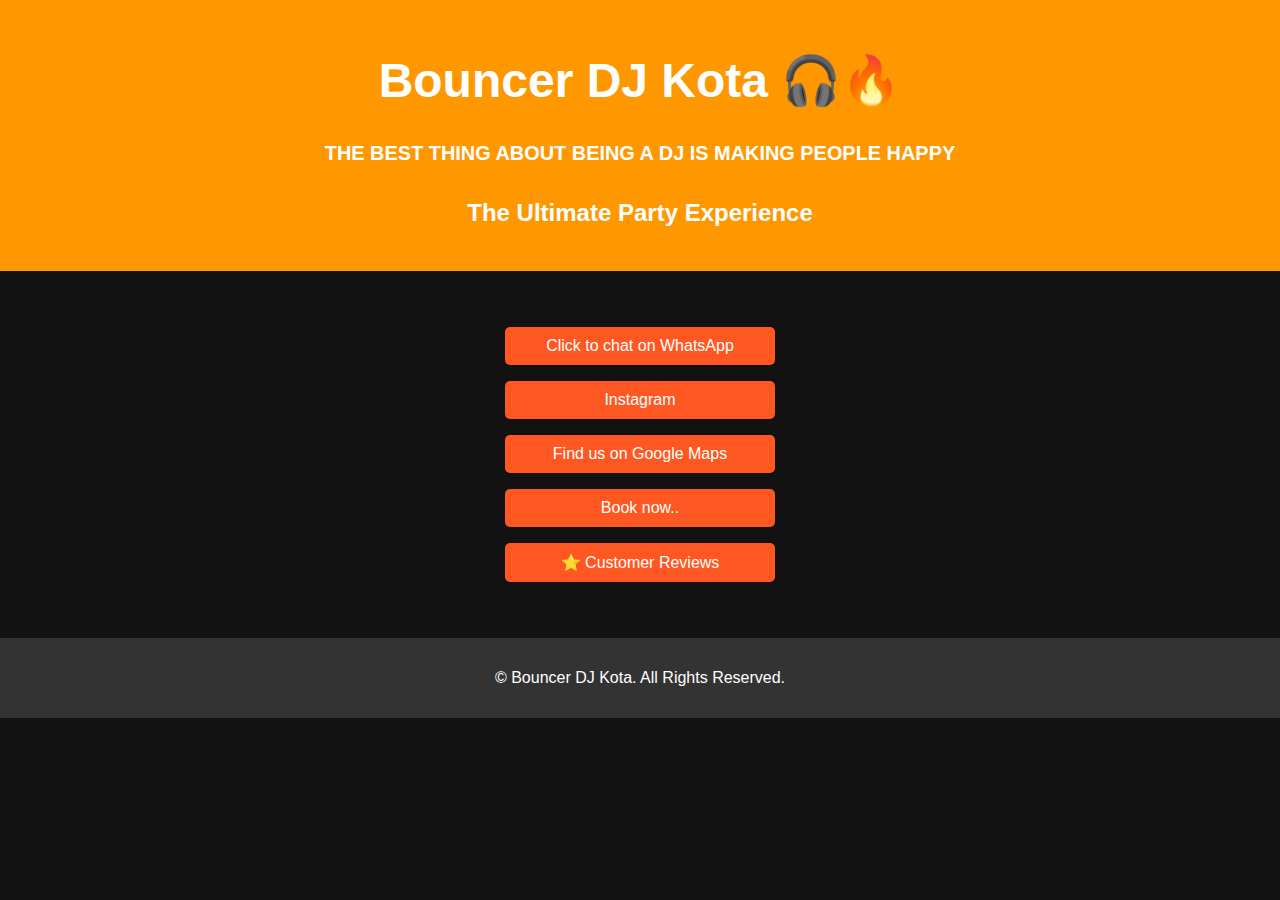
<file: index.html>
<!DOCTYPE html>
<html lang="en">
<head>
    <meta charset="UTF-8">

    <meta name="google-site-verification" content="ekIvsC_UuG0kdwf3aeCFhE_AZK1e61NbO3LbmCC7nfQ" />
    <title>Bouncer DJ Kota - Book Now</title>
    <link rel="stylesheet" href="index.css">
    
</head>
<body>
    <header>
        <h1>Bouncer DJ Kota 🎧🔥</h1>
        <h5>THE BEST THING ABOUT BEING A DJ IS MAKING PEOPLE HAPPY</h5>
        <p>The Ultimate Party Experience</p>
    </header>
    <main>
        <p><a href="https://wa.me/917340463221">Click to chat on WhatsApp</a></p>
        <p><a href="https://www.instagram.com/bouncer_dj73404/profilecard/?igsh=MWwxZTk2YjJtY3kzNQ==">Instagram</a></p>
        <p><a href="https://maps.app.goo.gl/DN3BEPnNEqirZgz4A">Find us on Google Maps</a></p>
        <p><a href="booknow.html">Book now..</a></p>
        <p><a href="reviews.html">⭐ Customer Reviews</a></p>
    </main>
    <footer>
        <p>&copy;  Bouncer DJ Kota. All Rights Reserved.</p>
    </footer>
</body>
</html>
</file>
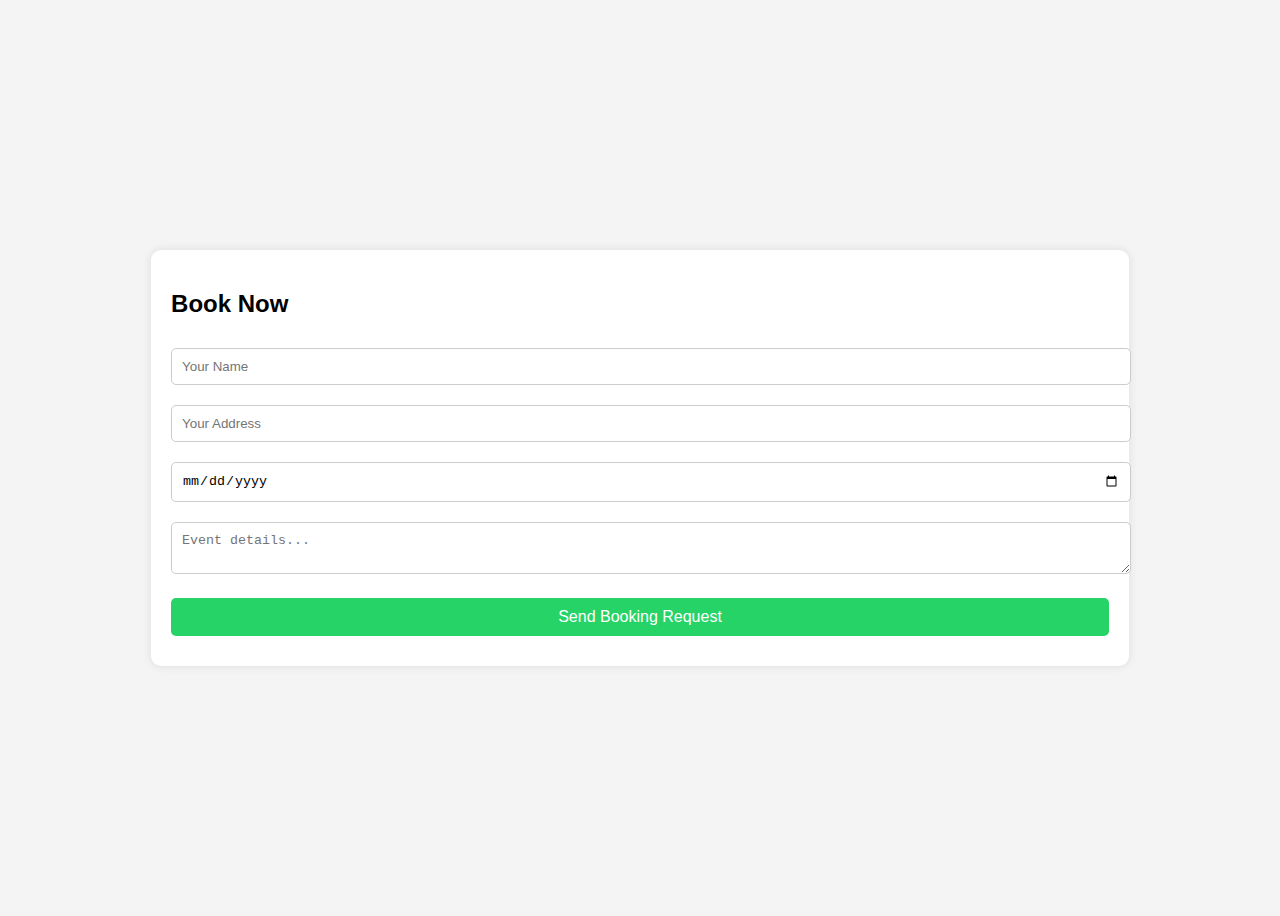
<file: booknow.html>
<!DOCTYPE html>
<html lang="en">
<head>
    <meta charset="UTF-8">
    <meta name="viewport" content="width=device-width, initial-scale=1.0">
    <title>DJ Booking</title>
    <link rel="stylesheet" href="booknow.css">
</head>
<body>
    <section class="booking">
        <h2>Book Now</h2>
        <form onsubmit="sendWhatsAppMessage(event)">
            <input type="text" id="name" placeholder="Your Name" required>
            <input type="text" id="address" placeholder="Your Address" required>
            <input type="date" id="event_date" required>
            <textarea id="message" placeholder="Event details..." required></textarea>
            <button type="submit">Send Booking Request</button>
        </form>
    </section>

    <script>
        function sendWhatsAppMessage(event) {
            event.preventDefault();
            
            let name = document.getElementById("name").value;
            let address = document.getElementById("address").value;
            let eventDate = document.getElementById("event_date").value;
            let message = document.getElementById("message").value;

            let whatsappNumber = "7340463221"; 
            let whatsappMessage = `Hello, I want to book a DJ.\n\nName: ${name}\nAddress: ${address}\nEvent Date: ${eventDate}\nDetails: ${message}`;
            
            let whatsappURL = `https://wa.me/${whatsappNumber}?text=${encodeURIComponent(whatsappMessage)}`;
            
            window.open(whatsappURL, "_blank");
        }
    </script>
</body>
</html>
</file>
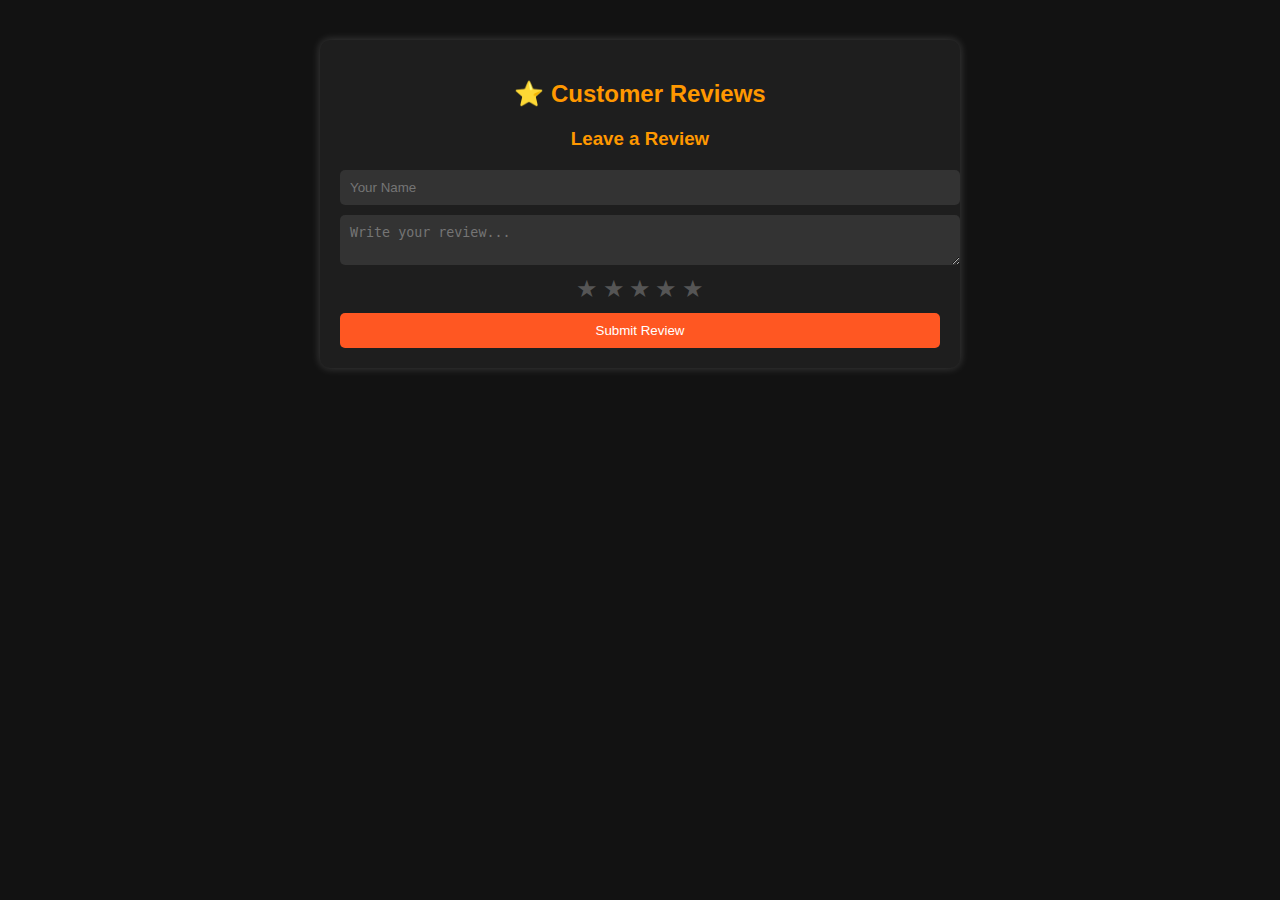
<file: reviews.html>
<!DOCTYPE html>
<html lang="en">
<head>
    <meta charset="UTF-8">
    <meta name="viewport" content="width=device-width, initial-scale=1.0">
    <title>Customer Reviews & Ratings</title>
    <link rel="stylesheet" href="reviews.css">
</head>
<body>
    <section class="reviews">
        <h2>⭐ Customer Reviews</h2>
        <div id="reviews-list"></div>
        <h3>Leave a Review</h3>
        <form onsubmit="addReview(event)">
            <input type="text" id="reviewer-name" placeholder="Your Name" required>
            <textarea id="review-text" placeholder="Write your review..." required></textarea>
            <div class="rating">
                <span onclick="setRating(1)">&#9733;</span>
                <span onclick="setRating(2)">&#9733;</span>
                <span onclick="setRating(3)">&#9733;</span>
                <span onclick="setRating(4)">&#9733;</span>
                <span onclick="setRating(5)">&#9733;</span>
            </div>
            <input type="hidden" id="review-rating" value="0">
            <button type="submit">Submit Review</button>
        </form>
    </section>
    <script src="reviews.js"></script>
</body>
</html>
</file>
<file: index.css>
body {
    font-family: Arial, sans-serif;
    margin: 0;
    padding: 0;
    background: #121212;
    color: white;
    text-align: center;
}
header {
    background: #ff9800;
    padding: 20px;
    font-size: 24px;
    font-weight: bold;
}
main {
    margin: 20px;
    padding: 20px;
}
a {
    display: block;
    margin: 10px auto;
    padding: 10px;
    width: 250px;
    background: #ff5722;
    color: white;
    text-decoration: none;
    border-radius: 5px;
    transition: 0.3s;
}
a:hover {
    background: #e64a19;
}
footer {
    background: #333;
    padding: 15px;
    margin-top: 20px;
}
</file>
<file: booknow.css>
body {
    font-family: Arial, sans-serif;
    display: flex;
    justify-content: center;
    align-items: center;
    height: 100vh;
    background-color: #f4f4f4;
}
.booking {
    background: white;
    padding: 20px;
    border-radius: 10px;
    box-shadow: 0 0 10px rgba(0, 0, 0, 0.1);
}
input, textarea, button {
    width: 100%;
    margin: 10px 0;
    padding: 10px;
    border: 1px solid #ccc;
    border-radius: 5px;
}
button {
    background-color: #25D366;
    color: white;
    font-size: 16px;
    cursor: pointer;
    border: none;
}
button:hover {
    background-color: #1da851;
}
</file>
<file: reviews.css>
body {
    font-family: Arial, sans-serif;
    margin: 0;
    padding: 0;
    background: #121212;
    color: white;
    text-align: center;
}
.reviews {
    max-width: 600px;
    margin: 40px auto;
    background: #1e1e1e;
    padding: 20px;
    border-radius: 10px;
    box-shadow: 0 0 10px rgba(255, 255, 255, 0.2);
}
.reviews h2, .reviews h3 {
    color: #ff9800;
}
#reviews-list p {
    background: #333;
    padding: 10px;
    border-radius: 5px;
    margin: 10px 0;
    box-shadow: 0 0 5px rgba(255, 255, 255, 0.1);
}
.rating span {
    font-size: 24px;
    cursor: pointer;
    color: #555;
    transition: color 0.3s;
}
.rating span:hover, .rating span.active {
    color: #ff9800;
}
form {
    display: flex;
    flex-direction: column;
    gap: 10px;
    margin-top: 20px;
}
input, textarea {
    width: 100%;
    padding: 10px;
    border: none;
    border-radius: 5px;
    background: #333;
    color: white;
}
button {
    padding: 10px;
    background: #ff5722;
    color: white;
    border: none;
    border-radius: 5px;
    cursor: pointer;
    transition: 0.3s;
}
button:hover {
    background: #e64a19;
}
</file>
